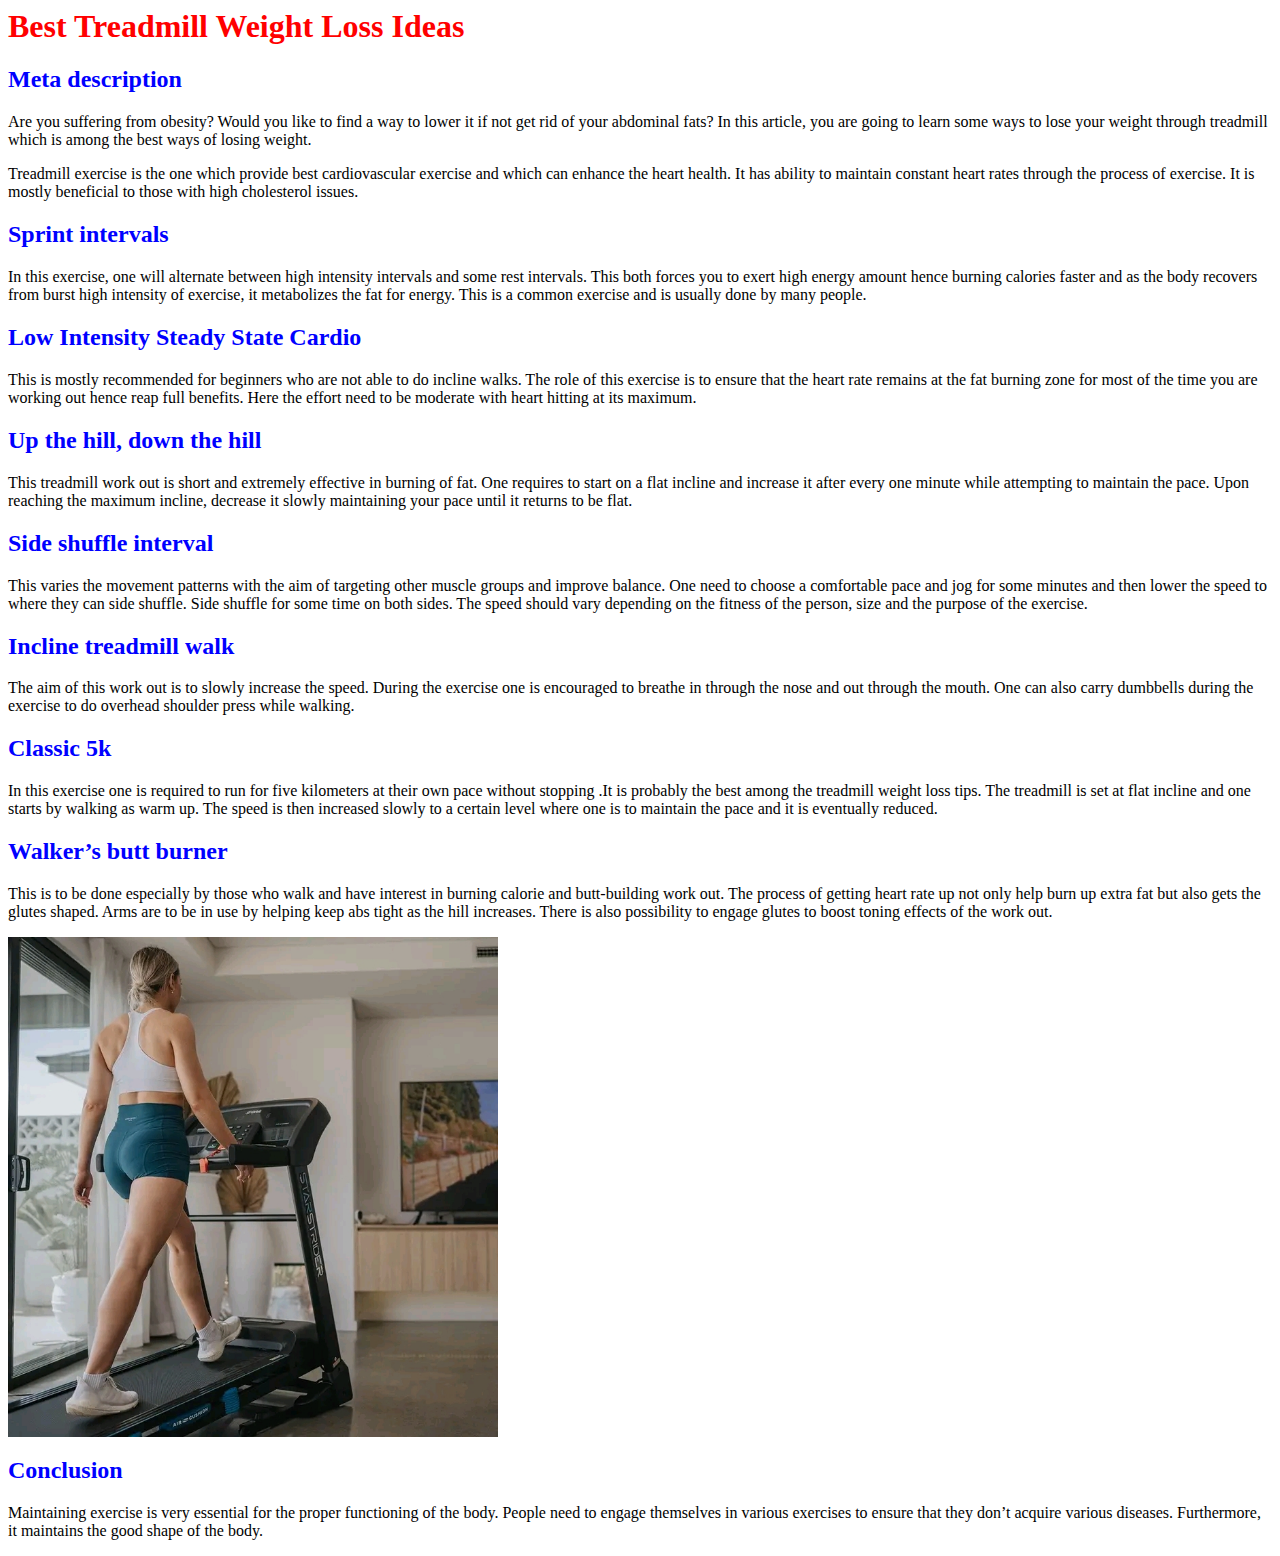
<file: index.html>
<html lang="en">
<head>
    <meta charset="UTF-8">
    <title> Treadmill Weight Loss </title>
    <link rel = 'stylesheet' href = 'styles.css'>
	<meta name="google-site-verification" content="jsUs2hwn6xS21NogSxdE4ToHrtHnrj9Z0_1E2895Vmk" />
</head>
<body>
<h1>Best Treadmill Weight Loss Ideas</h1>
<h2>Meta description</h2>
<p>Are you suffering from obesity? Would you like to find a way to lower it if not get rid of your abdominal fats? In this article, you are going to learn some ways to lose your weight through treadmill which is among the best ways of losing weight.</p>

    <p>Treadmill exercise is the one which provide best cardiovascular exercise and which can enhance the heart health. It has ability to maintain constant heart rates through the process of exercise. It is mostly beneficial to those with high cholesterol issues.</p>

	<h2>Sprint intervals</h2>
<p>In this exercise, one will alternate between high intensity intervals and some rest intervals. This both forces you to exert high energy amount hence burning calories faster and as the body recovers from burst high intensity of exercise, it metabolizes the fat for energy. This is a common exercise and is usually done by many people.</p>

   <h2>Low Intensity Steady State Cardio</h2>
<p>This is mostly recommended for beginners who are not able to do incline walks.  The role of this exercise is to ensure that the heart rate remains at the fat burning zone for most of the time you are working out hence reap full benefits. Here the effort need to be moderate with heart hitting at its maximum.</p> 

	<h2>Up the hill, down the hill</h2>
<p>This treadmill work out is short and extremely effective in burning of fat. One requires to start on a flat incline and increase it after every one minute while attempting to maintain the pace. Upon reaching the maximum incline, decrease it slowly maintaining your pace until it returns to be flat.</p>

	<h2>Side shuffle interval</h2>
<p>This varies the movement patterns with the aim of targeting other muscle groups and improve balance. One need to choose a comfortable pace and jog for some minutes and then lower the speed to where they can side shuffle. Side shuffle for some time on both sides. The speed should vary depending on the fitness of the person, size and the purpose of the exercise.</p>

	<h2>Incline treadmill walk</h2>

<p>The aim of this work out is to slowly increase the speed. During the exercise one is encouraged to breathe in through the nose and out through the mouth. One can also carry dumbbells during the exercise to do overhead shoulder press while walking.</p>

	<h2>Classic 5k</h2>
<p>In this exercise one is required to run for five kilometers at their own pace without stopping .It is probably the best among the treadmill weight loss tips. The treadmill is set at flat incline and one starts by walking as warm up. The speed is then increased slowly to a certain level where one is to maintain the pace and it is eventually reduced.</p>

	<h2>Walker’s butt burner</h2>
<p>This is to be done especially by those who walk and have interest in burning calorie and butt-building work out. The process of getting heart rate up not only help burn up extra fat but also gets the glutes shaped. Arms are to be in use by helping keep abs tight as the hill increases. There is also possibility to engage glutes to boost toning effects of the work out.</p>
<img src = 'treadmill.jpg' alt = 'a lady walking on treadmill'height = 500  width = 490 >

<h2>Conclusion</h2>
<p>Maintaining exercise is very essential for the proper functioning of the body. People need to engage themselves in various exercises to ensure that they don’t acquire various diseases. Furthermore, it maintains the good shape of the body.</p>




    
</body>
</html>
</file>
<file: styles.css>
h2{
    color : blue ;
}

h1{
    color : red ;
}
</file>
